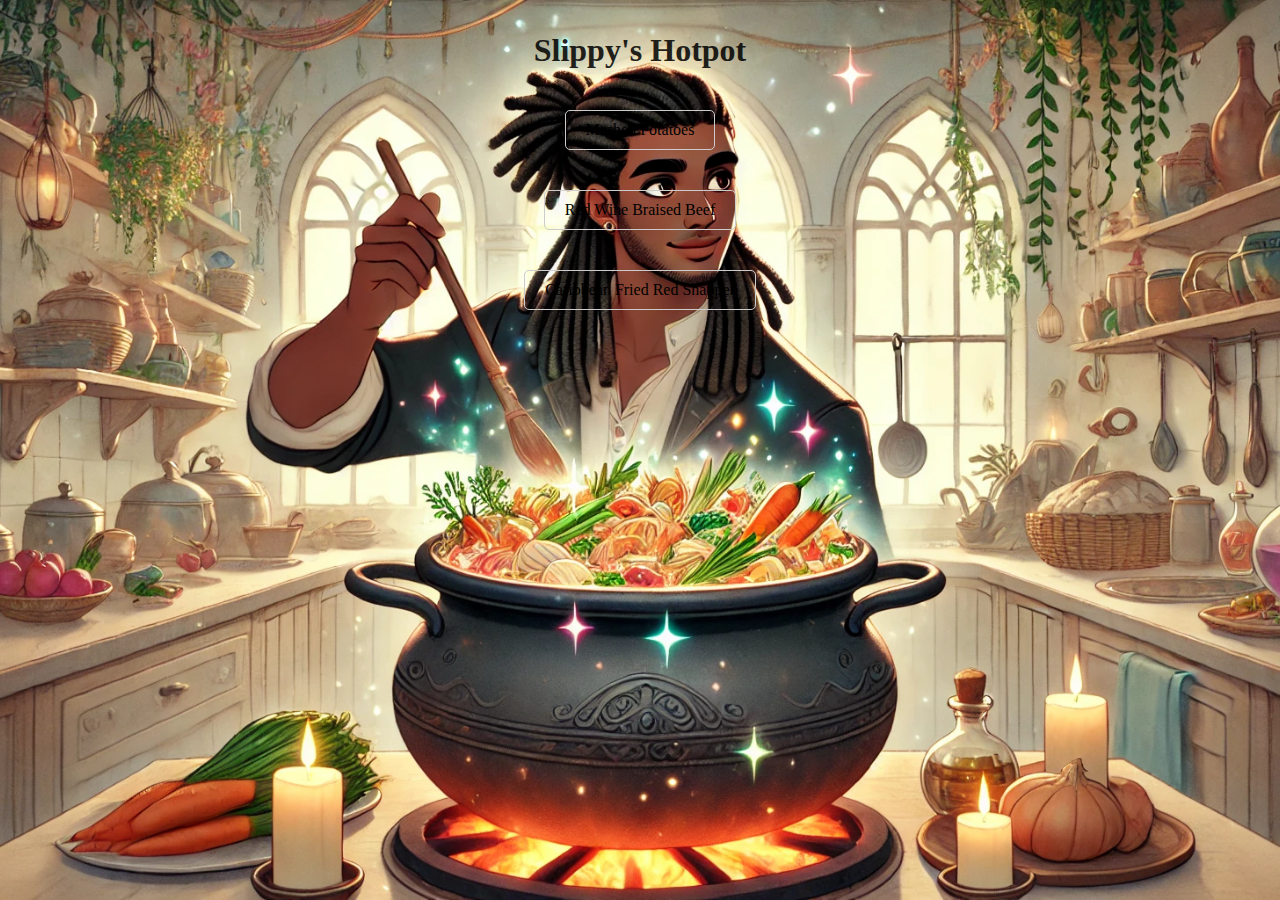
<file: index.html>
<!DOCTYPE html>
<html lang="en">
    <head>
        <meta charset="UTF-8">
        <meta name="viewport" content="width=device-width", initial-scale="1.0">
        <link rel="stylesheet" href="slippy.css">
        <title>Slippy's Hot Meals - Main</title>
    </head>
    <body>
        <div class="header">
            <div class="header-content">
                <h1>Slippy's Hotpot</h1>
            </div>
        </div>
    <ul class="flex-container">
        <li class="item mashed-potatoes">
          <a href="recipes/MashedPotatoes.html" target="_blank" rel="noopener noreferrer">Mashed Potatoes</a>
        </li>
        <li class="item red-wine-braised-beef">
          <a href="recipes/redwinebraisedbeef.html" target="_blank" rel="noopener noreferrer">Red Wine Braised Beef</a>
        </li>
        <li class="item caribbean-fried-red-snapper">
          <a href="recipes/carribeanfriedredsnapper.html" target="_blank" rel="noopener noreferrer">Caribbean Fried Red Snapper</a>
        </li>
      </ul>
    </body>
    
</html>
</file>
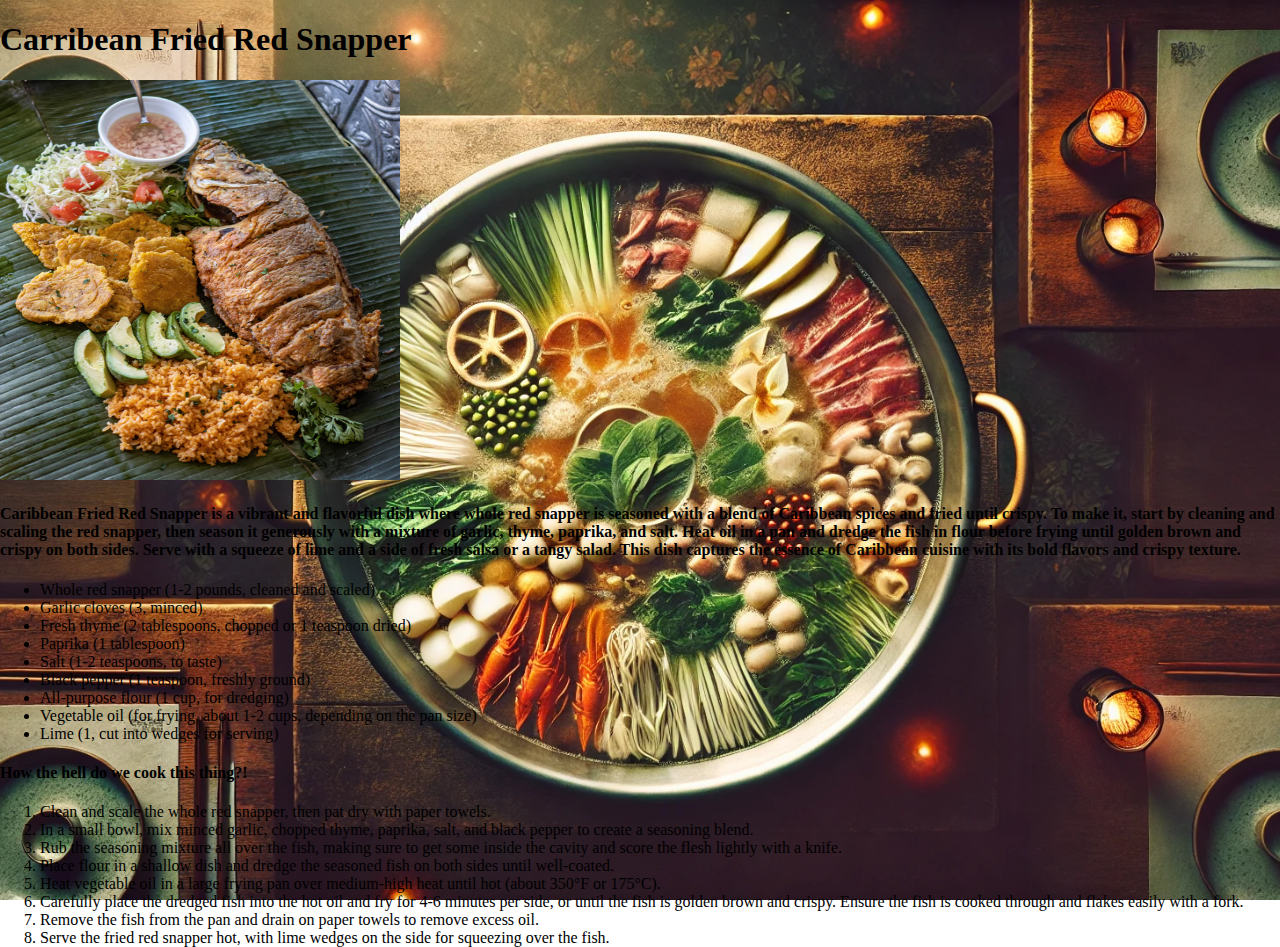
<file: recipes/carribeanfriedredsnapper.html>
<!DOCTYPE html>
<html lang="en">
<head>
    <meta charset="UTF-8">
    <meta name="viewport" content="width=device-width, initial-scale=1.0">
    <link rel="stylesheet" href="../slippy.css">
    <title>Document</title>
</head>
<body class="caribbean-fried-red-snapper-page">
    <h1>Carribean Fried Red Snapper</h1>
    <img src="../images/rs.png" alt="Some Tasty Fried Fish" height="400" width="400">
    <h1></h1>
    <h4>Caribbean Fried Red Snapper is a vibrant and flavorful dish where whole red snapper is seasoned with a blend of Caribbean spices and fried until crispy. To make it, start by cleaning and scaling the red snapper, then season it generously with a mixture of garlic, thyme, paprika, and salt. Heat oil in a pan and dredge the fish in flour before frying until golden brown and crispy on both sides. Serve with a squeeze of lime and a side of fresh salsa or a tangy salad. This dish captures the essence of Caribbean cuisine with its bold flavors and crispy texture.</h4>
<h1></h1>
<ul>
    <li>Whole red snapper (1-2 pounds, cleaned and scaled)</li>
    <li>Garlic cloves (3, minced)</li>
    <li>Fresh thyme (2 tablespoons, chopped or 1 teaspoon dried)</li>
    <li>Paprika (1 tablespoon)</li>
    <li>Salt (1-2 teaspoons, to taste)</li>
    <li>Black pepper (1 teaspoon, freshly ground)</li>
    <li>All-purpose flour (1 cup, for dredging)</li>
    <li>Vegetable oil (for frying, about 1-2 cups, depending on the pan size)</li>
    <li>Lime (1, cut into wedges for serving)</li>
  </ul>
  <h1></h1>
  <h4>How the hell do we cook this thing?!</h4>
  <ol>
    <li>Clean and scale the whole red snapper, then pat dry with paper towels.</li>
    <li>In a small bowl, mix minced garlic, chopped thyme, paprika, salt, and black pepper to create a seasoning blend.</li>
    <li>Rub the seasoning mixture all over the fish, making sure to get some inside the cavity and score the flesh lightly with a knife.</li>
    <li>Place flour in a shallow dish and dredge the seasoned fish on both sides until well-coated.</li>
    <li>Heat vegetable oil in a large frying pan over medium-high heat until hot (about 350°F or 175°C).</li>
    <li>Carefully place the dredged fish into the hot oil and fry for 4-6 minutes per side, or until the fish is golden brown and crispy. Ensure the fish is cooked through and flakes easily with a fork.</li>
    <li>Remove the fish from the pan and drain on paper towels to remove excess oil.</li>
    <li>Serve the fried red snapper hot, with lime wedges on the side for squeezing over the fish.</li>
  </ol>
</body>
</html>
</file>
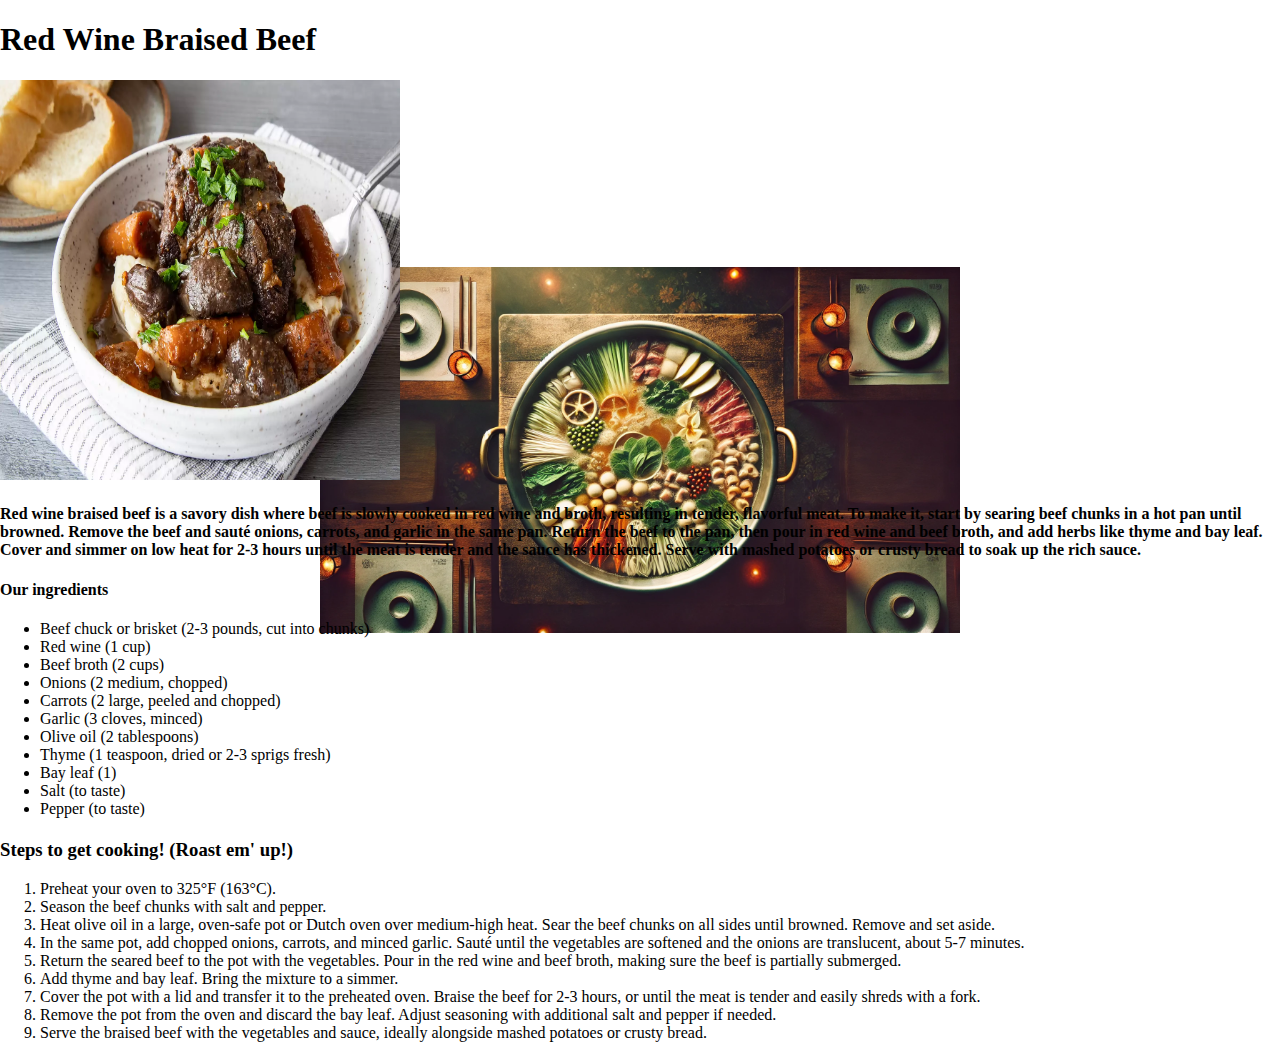
<file: recipes/redwinebraisedbeef.html>
<!DOCTYPE html>
<html lang="en">
<head>
    <meta charset="UTF-8">
    <meta name="viewport" content="width=device-width, initial-scale=1.0">
    <link rel="stylesheet" href="../slippy.css">
    <title>Document</title>
</head>
<body class="red-wine-braised-beef-page">
    <h1>Red Wine Braised Beef</h1>
    <img src="../images/rb.png" alt="Picture of some nicely cooked beef" height="400" width="400">
    <h4>Red wine braised beef is a savory dish where beef is slowly cooked in red wine and broth, resulting in tender, flavorful meat. To make it, start by searing beef chunks in a hot pan until browned. Remove the beef and sauté onions, carrots, and garlic in the same pan. Return the beef to the pan, then pour in red wine and beef broth, and add herbs like thyme and bay leaf. Cover and simmer on low heat for 2-3 hours until the meat is tender and the sauce has thickened. Serve with mashed potatoes or crusty bread to soak up the rich sauce.</h4>
    <h1></h1>
    <h4>Our ingredients</h4>
    <ul>
        <li>Beef chuck or brisket (2-3 pounds, cut into chunks)</li>
        <li>Red wine (1 cup)</li>
        <li>Beef broth (2 cups)</li>
        <li>Onions (2 medium, chopped)</li>
        <li>Carrots (2 large, peeled and chopped)</li>
        <li>Garlic (3 cloves, minced)</li>
        <li>Olive oil (2 tablespoons)</li>
        <li>Thyme (1 teaspoon, dried or 2-3 sprigs fresh)</li>
        <li>Bay leaf (1)</li>
        <li>Salt (to taste)</li>
        <li>Pepper (to taste)</li>
      </ul>
      <h1></h1>
      <h3>Steps to get cooking! (Roast em' up!)</h3>
      <ol>
  <li>Preheat your oven to 325°F (163°C).</li>
  <li>Season the beef chunks with salt and pepper.</li>
  <li>Heat olive oil in a large, oven-safe pot or Dutch oven over medium-high heat. Sear the beef chunks on all sides until browned. Remove and set aside.</li>
  <li>In the same pot, add chopped onions, carrots, and minced garlic. Sauté until the vegetables are softened and the onions are translucent, about 5-7 minutes.</li>
  <li>Return the seared beef to the pot with the vegetables. Pour in the red wine and beef broth, making sure the beef is partially submerged.</li>
  <li>Add thyme and bay leaf. Bring the mixture to a simmer.</li>
  <li>Cover the pot with a lid and transfer it to the preheated oven. Braise the beef for 2-3 hours, or until the meat is tender and easily shreds with a fork.</li>
  <li>Remove the pot from the oven and discard the bay leaf. Adjust seasoning with additional salt and pepper if needed.</li>
  <li>Serve the braised beef with the vegetables and sauce, ideally alongside mashed potatoes or crusty bread.</li>
</ol>
</body>
</html>
</file>
<file: slippy.css>
.flex-container {
    display: flex; /* Enable Flexbox */
    flex-direction: column;
    gap: 20px; /* Space between items */
    list-style: none; /* Remove default list styling*/
    padding: 0; /* Remove default padding */
    margin: 0; /* Remove default margin */
    justify-content: space-between; /* Distribute items across the container */
    align-items: center; /* Align items vertically */
}

.header {
    display: flex;
    justify-content: center; /* Center the child wrapper horizontally */
    align-items: center; /* Center the child wrapper vertically */
    height: 100px;
    opacity: 0.85
}

header-content {
    text-align: center; /* Center text inside the child wrapper */
}

html, body {
    height: 100%; /* Ensure the <html> and <body> elements take up the full viewport height */
    margin: 0; /* Remove default margin to prevent whitespace */

body {
    background-image: url('images/Background.webp');
    background-size: cover;
    background-position: center;
    background-repeat: no-repeat;
}

.item {
    flex: 1; /* Flex items will equally divide available space */
    margin: 10px; /* Optional: Additional spacing */
    padding: 10px 20px;
    border: 1px solid #ccc;
    border-radius: 5px;
    text-align: center; /* Center text inside items */
    transition: transform 0.3s;
}

.mashed-potatoes a {
    display: block; /* Makes the <a> tag behave like a block element */
    text-decoration: none; /* Removes the underline */
    color: inherit; /* Inherit text color */
    height: 100%; /* Make sure the <a> tag takes up the full height of the .item */
    width: 100%; /* Make sure the <a> tag takes up the full width of the .item */
 
}

.red-wine-braised-beef a {
    display: block; /* Makes the <a> tag behave like a block element */
    text-decoration: none; /* Removes the underline */
    color: inherit; /* Inherit text color */
}

.caribbean-fried-red-snapper a {
    display: block; /* Makes the <a> tag behave like a block element */
    text-decoration: none; /* Removes the underline */
    color: inherit; /* Inherit text color */
}

body.red-wine-braised-beef-page {
    background-image: url('images/bird.webp');
    background-size: 50%; /* Scales image to half its size */
}

body.mashed-potatoes-page {
    background-image: url('images/bird.webp');
    background-size: 50%; /* Scales image to half its size */
}

body.caribbean-fried-red-snapper-page {
    background-image: url('images/bird.webp');
}

/* General box sizing for all items on page. In this case it is targeting my list items.
li {
    width: 100px;
    padding: 10px;
    border: 5px solid black;
    box-sizing: border-box;
  } */
  
  /* Red Outline to see the borders for all the boxes on page
  * {
    border: 1px solid red;
  }
    */
</file>
